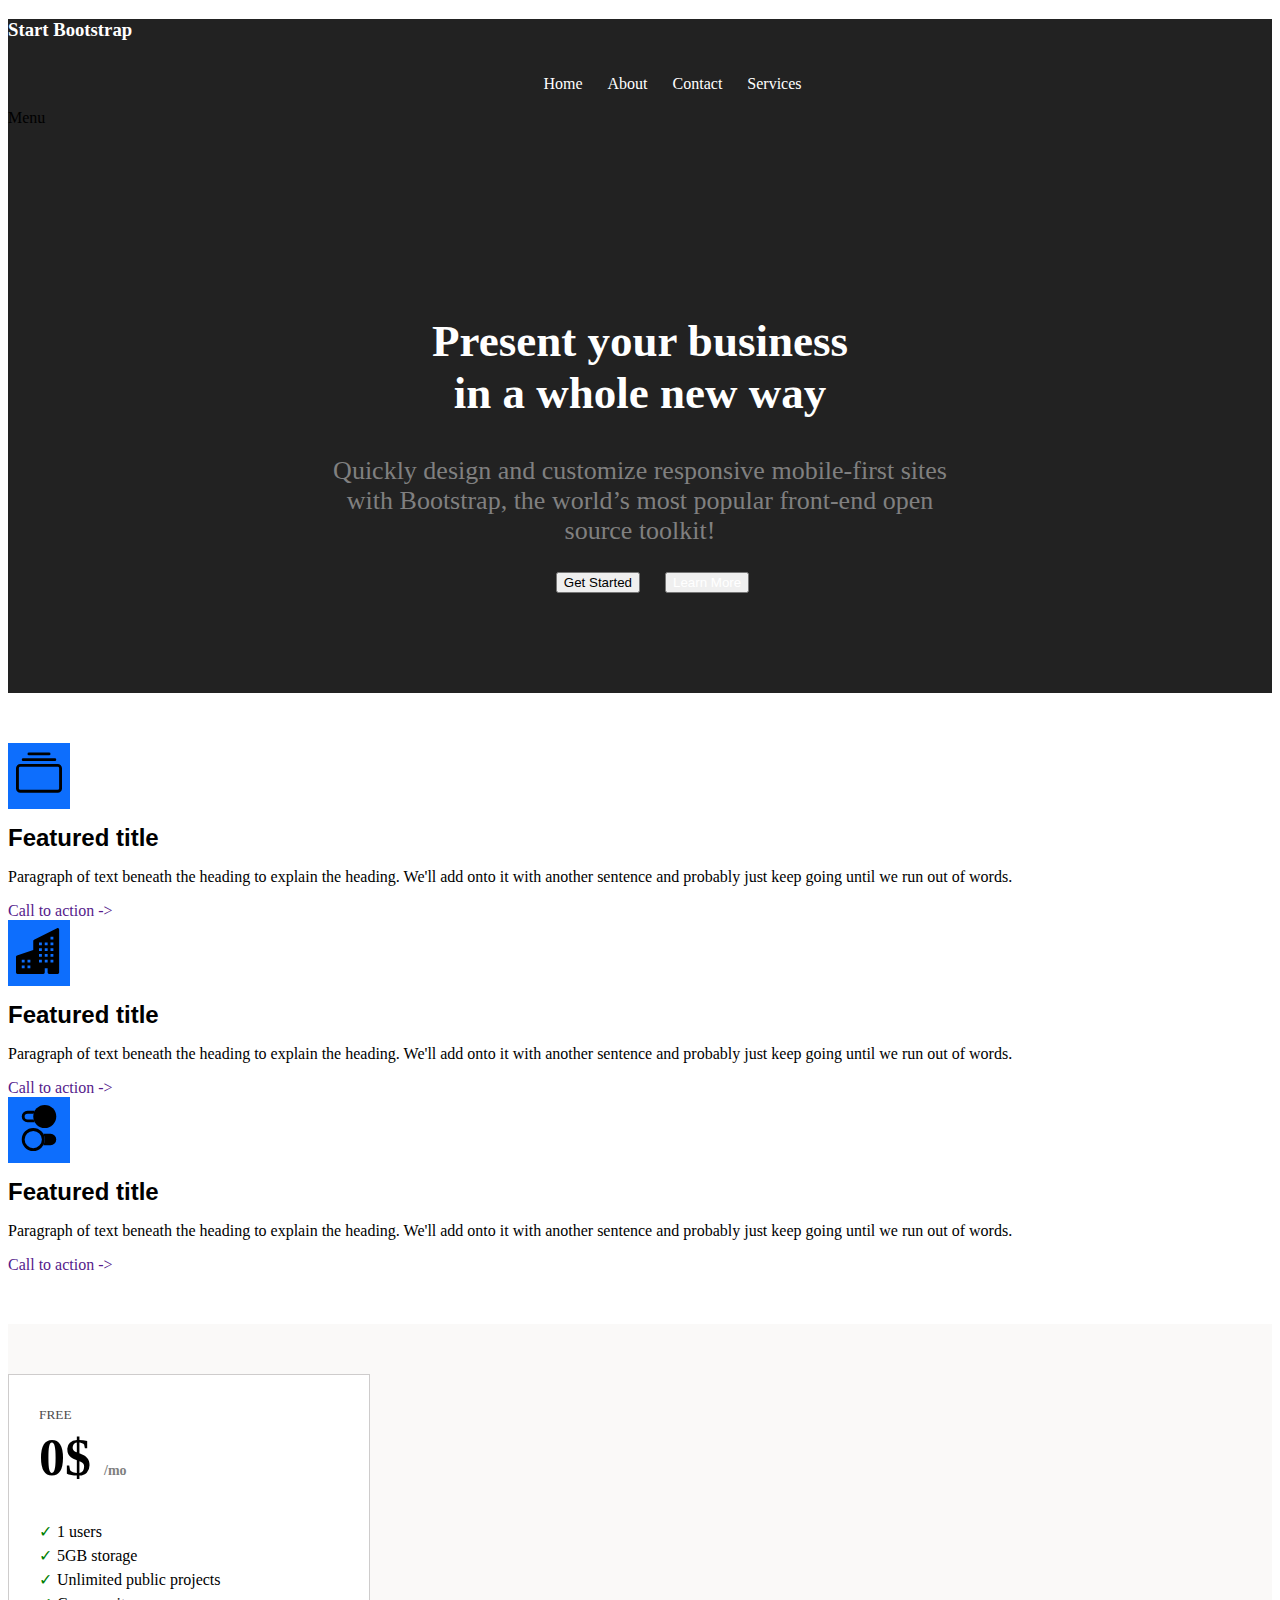
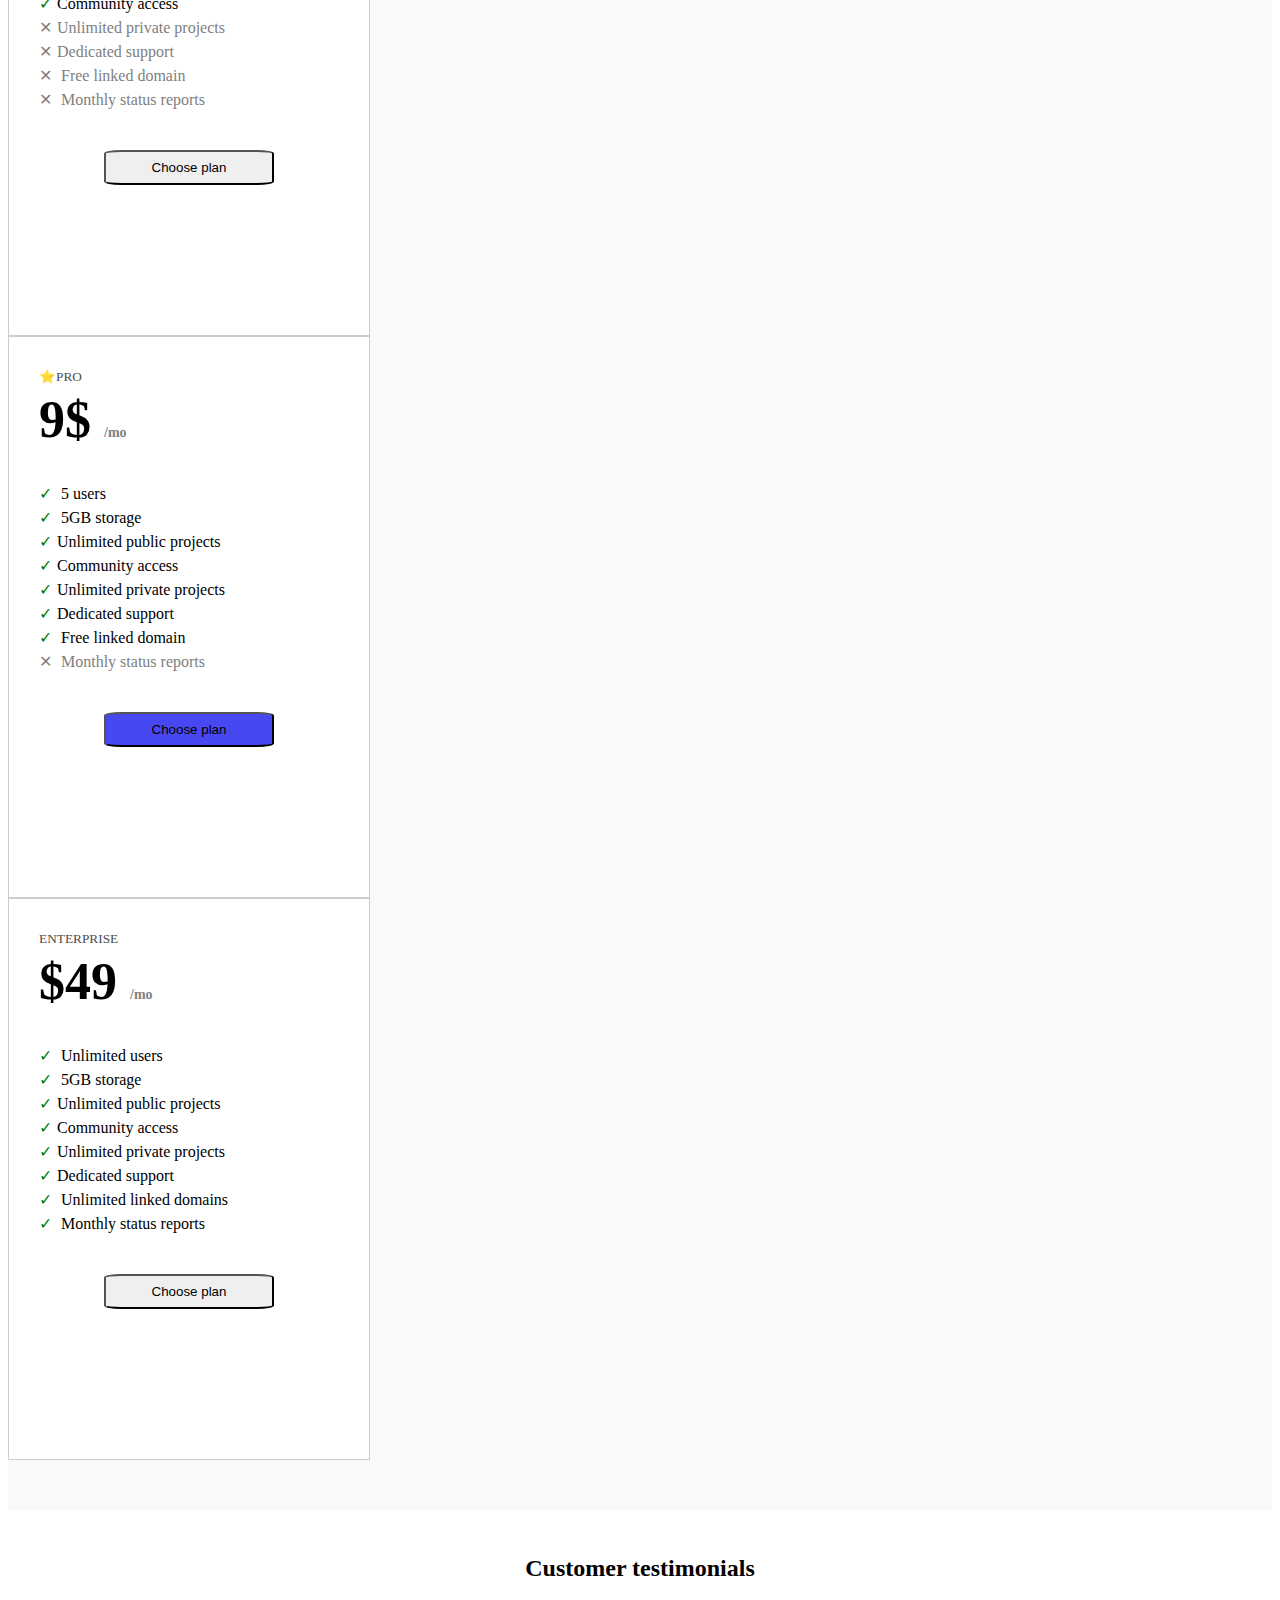
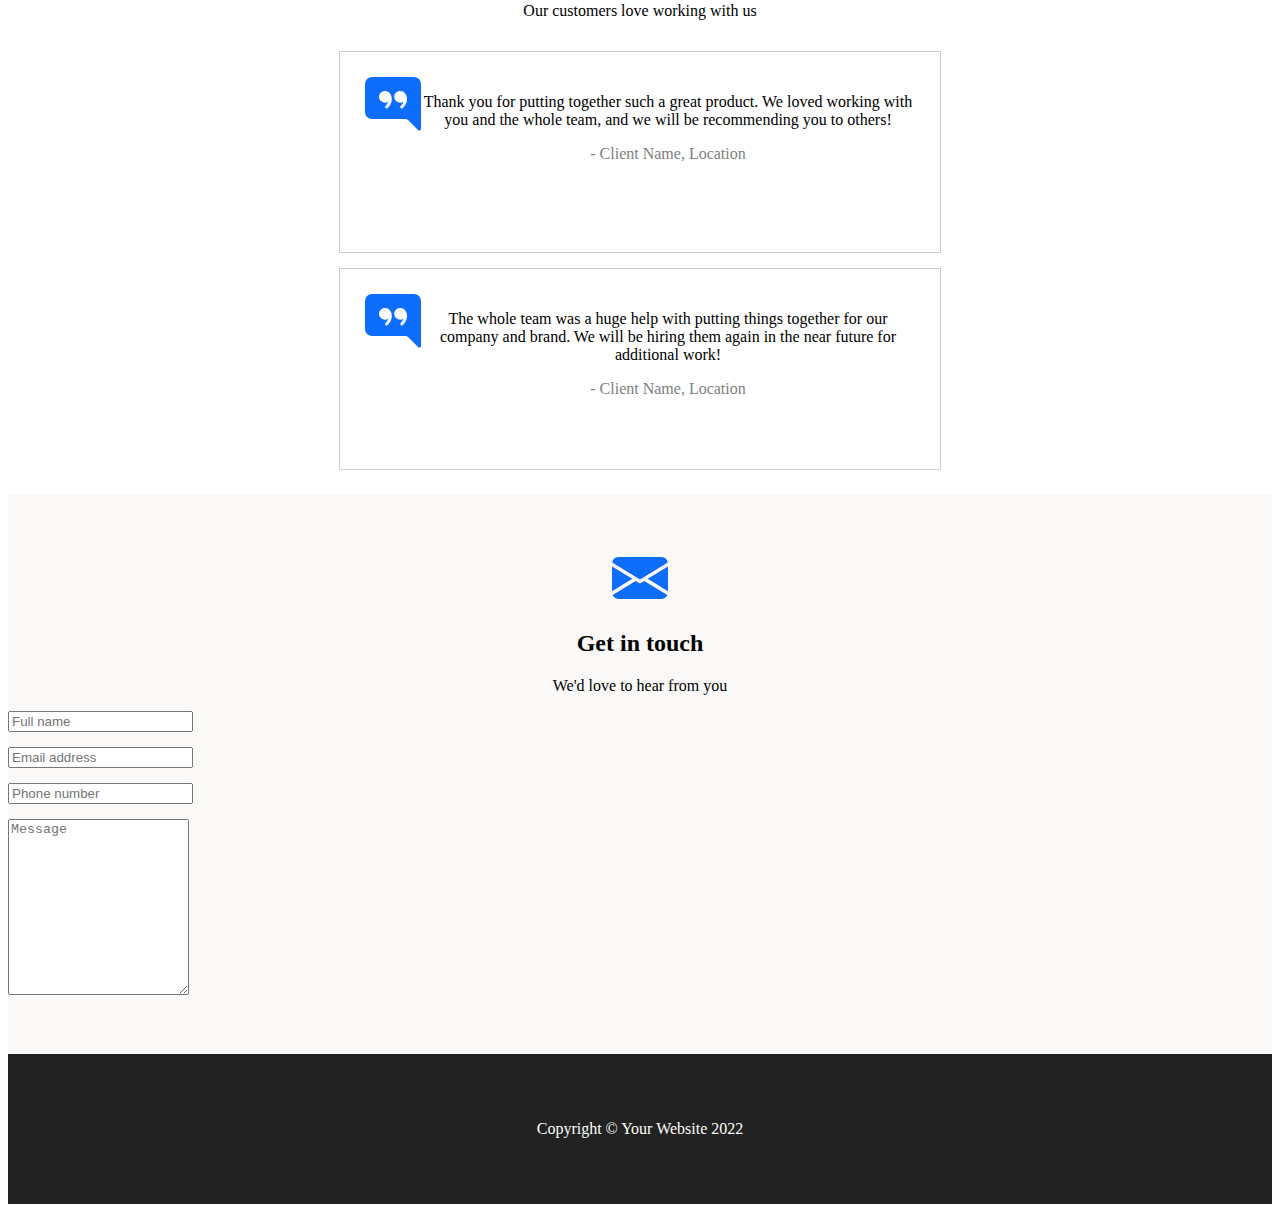
<file: 17.01.23/index.html>
<!DOCTYPE html>
<html lang="en">

<head>
    <meta charset="UTF-8">
    <meta http-equiv="X-UA-Compatible" content="IE=edge">
    <meta name="viewport" content="width=device-width, initial-scale=1.0">
    <link rel="stylesheet" href="assets/css/main.css">
    <link href="https://cdn.jsdelivr.net/npm/bootstrap@5.3.0-alpha1/dist/css/bootstrap.min.css" rel="stylesheet" integrity="sha384-GLhlTQ8iRABdZLl6O3oVMWSktQOp6b7In1Zl3/Jr59b6EGGoI1aFkw7cmDA6j6gD" crossorigin="anonymous">
    <title>Document</title>
</head>

<body>
    <header>
        <div class="container h-100">
            <div class="row h-100 align-items-center">
                <div class="col-4">
                    <div class="logo">
                        <a href=""><h3>Start Bootstrap</h3></a>
                    </div>
                </div>
                <div class="col-8 d-flex  justify-content-end ">
                    <nav class=" d-none d-lg-block  mt-3">
                        <ul>
                            <li><a href="">Home</a></li>
                            <li><a href="">About</a></li>
                            <li><a href="">Contact</a></li>
                            <li><a href="">Services</a></li>
                        </ul>
                    </nav>
                    <div class="menu border d-flex align-items-center justify-content-around d-lg-none d-block">
                        <span>
                            Menu
                        </span>
                        <i class="fa-solid fa-bars"></i>
                    </div>
                </div>
            </div>
        </div>
    </header>
    <main>
        <section id="business">
            <div class="container">
                <div class="row">
                    <div class="col-8">
                        <div class="title">
                            <h2>Present your business <br> in a whole new way</h2>
                            <p>Quickly design and customize responsive mobile-first sites <br> with Bootstrap, the
                                world’s most popular front-end open <br> source toolkit!</p>
                            <div class="button">
                                <button type="button" class="btn btn-primary btn-lg">Get Started</button>
                                <button type="button" class="button-two btn btn-outline-secondary btn-lg">Learn More</button>
                            </div>
                        </div>
                    </div>
                </div>
            </div>
        </section>
        <section id="featured">
            <div class="container">
                <div class="row">
                    <div class="col-lg-4 col-md-12 col-sm-12">
                        <div class="icon">
                            <svg xmlns="http://www.w3.org/2000/svg" width="46" height="46" fill="currentColor"
                                class="bi bi-collection" viewBox="0 0 16 16">
                                <path
                                    d="M2.5 3.5a.5.5 0 0 1 0-1h11a.5.5 0 0 1 0 1h-11zm2-2a.5.5 0 0 1 0-1h7a.5.5 0 0 1 0 1h-7zM0 13a1.5 1.5 0 0 0 1.5 1.5h13A1.5 1.5 0 0 0 16 13V6a1.5 1.5 0 0 0-1.5-1.5h-13A1.5 1.5 0 0 0 0 6v7zm1.5.5A.5.5 0 0 1 1 13V6a.5.5 0 0 1 .5-.5h13a.5.5 0 0 1 .5.5v7a.5.5 0 0 1-.5.5h-13z" />
                            </svg>
                        </div>
                        <div class="title">
                            <h2>Featured title</h2>
                            <p>Paragraph of text beneath the heading to explain the heading. We'll add onto it with
                                another sentence and probably just keep going until we run out of words.</p>
                        </div>
                        <div class="action">
                            <a href="">Call to action -></a>
                        </div>
                    </div>
                    <div class="col-lg-4 col-md-12 col-sm-12">
                        <div class="icon">
                            <svg xmlns="http://www.w3.org/2000/svg" width="46" height="46" fill="currentColor"
                                class="bi bi-buildings-fill" viewBox="0 0 16 16">
                                <path
                                    d="M15 .5a.5.5 0 0 0-.724-.447l-8 4A.5.5 0 0 0 6 4.5v3.14L.342 9.526A.5.5 0 0 0 0 10v5.5a.5.5 0 0 0 .5.5h9a.5.5 0 0 0 .5-.5V14h1v1.5a.5.5 0 0 0 .5.5h3a.5.5 0 0 0 .5-.5V.5ZM2 11h1v1H2v-1Zm2 0h1v1H4v-1Zm-1 2v1H2v-1h1Zm1 0h1v1H4v-1Zm9-10v1h-1V3h1ZM8 5h1v1H8V5Zm1 2v1H8V7h1ZM8 9h1v1H8V9Zm2 0h1v1h-1V9Zm-1 2v1H8v-1h1Zm1 0h1v1h-1v-1Zm3-2v1h-1V9h1Zm-1 2h1v1h-1v-1Zm-2-4h1v1h-1V7Zm3 0v1h-1V7h1Zm-2-2v1h-1V5h1Zm1 0h1v1h-1V5Z" />
                            </svg>
                        </div>
                        <div class="title">
                            <h2>Featured title</h2>
                            <p>Paragraph of text beneath the heading to explain the heading. We'll add onto it with
                                another sentence and probably just keep going until we run out of words.</p>
                        </div>
                        <div class="action">
                            <a href="">Call to action -></a>
                        </div>
                    </div>
                    <div class="col-lg-4 col-md-12 col-sm-12">
                        <div class="icon">
                            <svg xmlns="http://www.w3.org/2000/svg" width="46" height="46" fill="currentColor"
                                class="bi bi-toggles2" viewBox="0 0 16 16">
                                <path
                                    d="M9.465 10H12a2 2 0 1 1 0 4H9.465c.34-.588.535-1.271.535-2 0-.729-.195-1.412-.535-2z" />
                                <path
                                    d="M6 15a3 3 0 1 0 0-6 3 3 0 0 0 0 6zm0 1a4 4 0 1 1 0-8 4 4 0 0 1 0 8zm.535-10a3.975 3.975 0 0 1-.409-1H4a1 1 0 0 1 0-2h2.126c.091-.355.23-.69.41-1H4a2 2 0 1 0 0 4h2.535z" />
                                <path d="M14 4a4 4 0 1 1-8 0 4 4 0 0 1 8 0z" />
                            </svg>
                        </div>
                        <div class="title">
                            <h2>Featured title</h2>
                            <p>Paragraph of text beneath the heading to explain the heading. We'll add onto it with
                                another sentence and probably just keep going until we run out of words.</p>
                        </div>
                        <div class="action">
                            <a href="">Call to action -></a>
                        </div>
                    </div>
                </div>
            </div>
        </section>
        <section id="pay">
            <div class="container">
                <div class="row">
                    <div class="col-lg-4 col-md-12 col-sm-12 text-center">
                        <div class="borderr">
                            <div class="text">
                                <small>FREE</small>
                                <h1>0$ <span>/mo</span></h1>
                                <ul>
                                    <li class="checked">1 users</li>
                                    <li class="checked">5GB storage</li>
                                    <li class="checked">Unlimited public projects</li>
                                    <li class="checked">Community access</li>
                                    <li class="cancel">Unlimited private projects</li>
                                    <li class="cancel">Dedicated support</li>
                                    <li class="cancel"> Free linked domain</li>
                                    <li class="cancel"> Monthly status reports</li>
                                </ul>
                            </div>
                            <div class="button">
                                <button>Choose plan</button>
                            </div>
                        </div>
                    </div>
                    <div class="col-lg-4 col-md-12 col-sm-12 text-center">
                        <div class="borderr">
                            <div class="text">
                                <small class="star">PRO</small>
                                <h1>9$ <span>/mo</span></h1>
                                <ul>
                                    <li class="checked"> 5 users</li>
                                    <li class="checked"> 5GB storage</li>
                                    <li class="checked">Unlimited public projects</li>
                                    <li class="checked">Community access</li>
                                    <li class="checked">Unlimited private projects</li>
                                    <li class="checked">Dedicated support</li>
                                    <li class="checked"> Free linked domain</li>
                                    <li class="cancel"> Monthly status reports</li>
                                </ul>
                            </div>
                            <div class="button">
                                <button class="plan-two">Choose plan</button>
                            </div>
                        </div>
                    </div>
                    <div class="col-lg-4 col-md-12 col-sm-12 text-center">
                        <div class="borderr">
                            <div class="text">
                                <small>ENTERPRISE</small>
                                <h1>$49 <span>/mo</span></h1>
                                <ul>
                                    <li class="checked"> Unlimited users</li>
                                    <li class="checked"> 5GB storage</li>
                                    <li class="checked">Unlimited public projects</li>
                                    <li class="checked">Community access</li>
                                    <li class="checked">Unlimited private projects</li>
                                    <li class="checked">Dedicated support</li>
                                    <li class="checked"> Unlimited linked domains</li>
                                    <li class="checked"> Monthly status reports</li>
                                </ul>
                            </div>
                            <div class="button">
                                <button>Choose plan</button>
                            </div>
                        </div>
                    </div>
                </div>
            </div>
        </section>
        <section id="customer">
            <div class="container">
                <div class="title">
                    <h2>Customer testimonials</h2>
                    <p>Our customers love working with us</p>
                </div>
                <div class="row">
                    <div class="col-lg-6 col-md-6 col-sm-6">
                        <div class="title">
                            <div class="title-text">
                                <div><svg xmlns="http://www.w3.org/2000/svg" width="56" height="56" fill="currentColor" class="bi bi-chat-right-quote-fill" viewBox="0 0 16 16">
                                    <path d="M16 2a2 2 0 0 0-2-2H2a2 2 0 0 0-2 2v8a2 2 0 0 0 2 2h9.586a1 1 0 0 1 .707.293l2.853 2.853a.5.5 0 0 0 .854-.353V2zM7.194 4.766c.087.124.163.26.227.401.428.948.393 2.377-.942 3.706a.446.446 0 0 1-.612.01.405.405 0 0 1-.011-.59c.419-.416.672-.831.809-1.22-.269.165-.588.26-.93.26C4.775 7.333 4 6.587 4 5.667 4 4.747 4.776 4 5.734 4c.271 0 .528.06.756.166l.008.004c.169.07.327.182.469.324.085.083.161.174.227.272zM11 7.073c-.269.165-.588.26-.93.26-.958 0-1.735-.746-1.735-1.666 0-.92.777-1.667 1.734-1.667.271 0 .528.06.756.166l.008.004c.17.07.327.182.469.324.085.083.161.174.227.272.087.124.164.26.228.401.428.948.392 2.377-.942 3.706a.446.446 0 0 1-.613.01.405.405 0 0 1-.011-.59c.42-.416.672-.831.81-1.22z"/>
                                  </svg>
                                </div>
                                <div class="text">
                                    <p class="mb-1">Thank you for putting together such a great product. We loved
                                        working with you and the whole team, and we will be recommending you to others!
                                    </p>
                                    <span>- Client Name, Location</span>
                                </div>
                            </div>
                        </div>
                        <div class="title">
                            <div class="title-text">
                                <div><svg xmlns="http://www.w3.org/2000/svg" width="56" height="56" fill="currentColor" class="bi bi-chat-right-quote-fill" viewBox="0 0 16 16">
                                    <path d="M16 2a2 2 0 0 0-2-2H2a2 2 0 0 0-2 2v8a2 2 0 0 0 2 2h9.586a1 1 0 0 1 .707.293l2.853 2.853a.5.5 0 0 0 .854-.353V2zM7.194 4.766c.087.124.163.26.227.401.428.948.393 2.377-.942 3.706a.446.446 0 0 1-.612.01.405.405 0 0 1-.011-.59c.419-.416.672-.831.809-1.22-.269.165-.588.26-.93.26C4.775 7.333 4 6.587 4 5.667 4 4.747 4.776 4 5.734 4c.271 0 .528.06.756.166l.008.004c.169.07.327.182.469.324.085.083.161.174.227.272zM11 7.073c-.269.165-.588.26-.93.26-.958 0-1.735-.746-1.735-1.666 0-.92.777-1.667 1.734-1.667.271 0 .528.06.756.166l.008.004c.17.07.327.182.469.324.085.083.161.174.227.272.087.124.164.26.228.401.428.948.392 2.377-.942 3.706a.446.446 0 0 1-.613.01.405.405 0 0 1-.011-.59c.42-.416.672-.831.81-1.22z"/>
                                  </svg>
                                </div>
                                <div class="text">
                                    <p class="mb-1">The whole team was a huge help with putting things together for our company and brand. We will be hiring them again in the near future for additional work!
                                    </p>
                                    <span>- Client Name, Location</span>
                                </div>
                            </div>
                        </div>
                    </div>
                </div>
            </div>
        </section>
        <section id="touch">
            <div class="container">
                <div class="title">
                    <div class="icon">
                        <svg xmlns="http://www.w3.org/2000/svg" width="56" height="56" fill="currentColor" class="bi bi-envelope-fill" viewBox="0 0 16 16">
                            <path d="M.05 3.555A2 2 0 0 1 2 2h12a2 2 0 0 1 1.95 1.555L8 8.414.05 3.555ZM0 4.697v7.104l5.803-3.558L0 4.697ZM6.761 8.83l-6.57 4.027A2 2 0 0 0 2 14h12a2 2 0 0 0 1.808-1.144l-6.57-4.027L8 9.586l-1.239-.757Zm3.436-.586L16 11.801V4.697l-5.803 3.546Z"/>
                          </svg>
                    </div>
                      <h2>Get in touch</h2>
                      <p>We'd love to hear from you</p>
                </div>
                <div class="row justify-content-center">
                    <div class="col-lg-6">
                        <form id="" autocomplete="off">   
                            <div class="form-tag ">
                                <label for="name"></label>
                                <input class="form-control" id="name" type="text" placeholder="Full name" autocomplete="off">
                            </div>
                            
                            <div class="form-tag ">
                                <label for="email"></label>
                                <input class="form-control" id="email" type="email" placeholder="Email address" autocomplete="off" >
                            </div>
                           
                            <div class="form-tag ">
                                <label for="phone"></label>
                                <input class="form-control" id="phone" type="tel" placeholder="Phone number" autocomplete="off" >
                                
                            </div>
                         
                            <div class="form-tag">
                                <label for="message"></label>
                                <textarea class="form-control" id="message" type="text" placeholder="Message" style="height: 170px"></textarea>
                            </div>  
                        </form>
                    </div>
                </div>
            </div>
        </section>
    </main>
    <footer>
        <div class="container">
            <div class="row justify-content-center">
                <div class=" col-lg-12 col-md-12 col-sm-12 title">
                    <p>Copyright © Your Website 2022</p>
                </div>
            </div>
        </div>
    </footer>
</body>

</html>
</file>
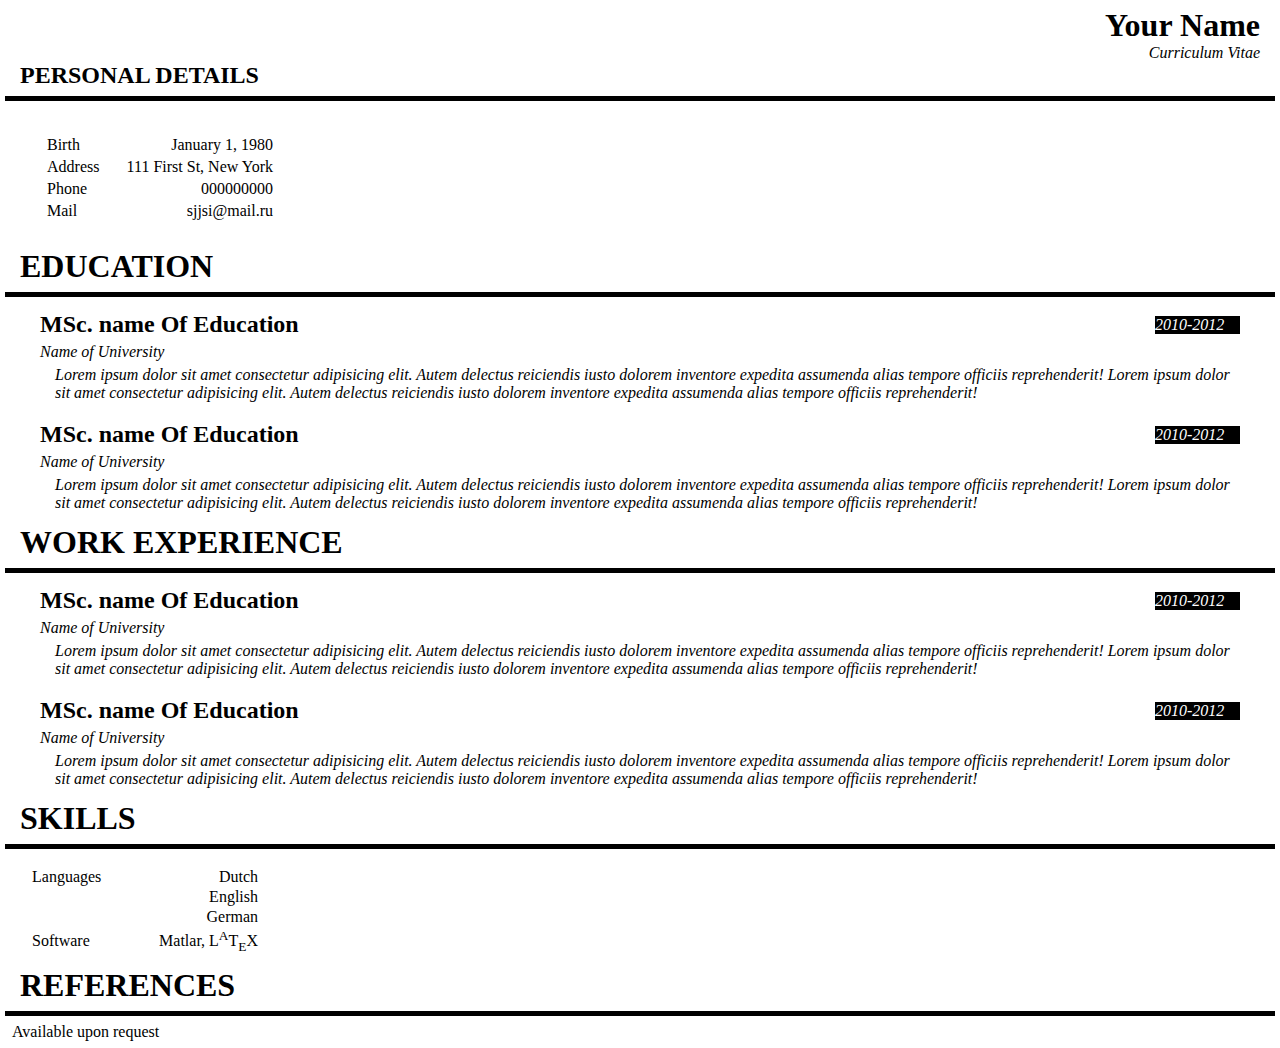
<file: Site/HTML/index.html>
<!DOCTYPE html>
<html lang="en">
<head>
    <meta charset="UTF-8">
    <meta http-equiv="X-UA-Compatible" content="IE=edge">
    <meta name="viewport" content="width=device-width, initial-scale=1.0">
    <link rel="stylesheet" href="../style.css">
    <title>Document</title>
</head>
<body>
    <div class="first">
        <h1>Your Name</h1>
        <p>Curriculum Vitae</p>
        <h2 class="text">Personal Details</h2>
    </div>

    <div class="second">
        <table>
            <tr>
                <td>Birth</td>
                <td>January 1, 1980</td>
            </tr>
            <tr>
                <td>Address</td>
                <td>111 First St, New York</td>
            </tr>
            <tr>
                <td>
                    Phone
                </td>
                <td>000000000</td>
            </tr>
            <tr>
                <td>Mail</td>
                <td>sjjsi@mail.ru</td>
            </tr>
        </table>
        <h1 class="text">Education</h1>
    </div>

    <div class="third">
        <div class="noneborder">
            <p class="parag">2010-2012</p>
            <h2>MSc. name Of Education</h2>
            <p>Name of University</p>
            <p class="third-p">Lorem ipsum dolor sit amet consectetur adipisicing elit. Autem delectus reiciendis iusto dolorem inventore expedita assumenda alias tempore officiis reprehenderit! Lorem ipsum dolor sit amet consectetur adipisicing elit. Autem delectus reiciendis iusto dolorem inventore expedita assumenda alias tempore officiis reprehenderit!
            </p>
        </div>
        <div class="noneborder">
            <p class="parag">2010-2012</p>
            <h2>MSc. name Of Education</h2>
            <p>Name of University</p>
            <p class="third-p">Lorem ipsum dolor sit amet consectetur adipisicing elit. Autem delectus reiciendis iusto dolorem inventore expedita assumenda alias tempore officiis reprehenderit!
            Lorem ipsum dolor sit amet consectetur adipisicing elit. Autem delectus reiciendis iusto dolorem inventore expedita assumenda alias tempore officiis reprehenderit!
            </p>
        </div>
        <h1 class="text">Work Experience</h1>
    </div>
    <div class="third">
        <div class="noneborder">
            <p class="parag">2010-2012</p>
            <h2>MSc. name Of Education</h2>
            <p>Name of University</p>
            <p class="third-p">Lorem ipsum dolor sit amet consectetur adipisicing elit. Autem delectus reiciendis iusto dolorem inventore expedita assumenda alias tempore officiis reprehenderit! Lorem ipsum dolor sit amet consectetur adipisicing elit. Autem delectus reiciendis iusto dolorem inventore expedita assumenda alias tempore officiis reprehenderit!
            </p>
        </div>
        <div class="noneborder">
            <p class="parag">2010-2012</p>
            <h2>MSc. name Of Education</h2>
            <p>Name of University</p>
            <p class="third-p">Lorem ipsum dolor sit amet consectetur adipisicing elit. Autem delectus reiciendis iusto dolorem inventore expedita assumenda alias tempore officiis reprehenderit!
            Lorem ipsum dolor sit amet consectetur adipisicing elit. Autem delectus reiciendis iusto dolorem inventore expedita assumenda alias tempore officiis reprehenderit!
            </p>
        </div>
        <h1 class="text">Skills</h1>
    </div>
    <div>
        <table>
            <tr>
                <td>Languages</td>
                <td>Dutch</td>
            </tr>
            <tr>
                <td></td>
                <td>English</td>
            </tr>
            <tr>
                <td></td>
                <td>German</td>
            </tr>
            <tr>
                <td>Software</td>
                <td>Matlar, L<sup>A</sup>T<sub>E</sub>X</td>
            </tr>
        </table>
        <h1 class="text">References</h1>
    </div>

    <p class="last-p">Available upon request</p>

</body>
</html>
</file>
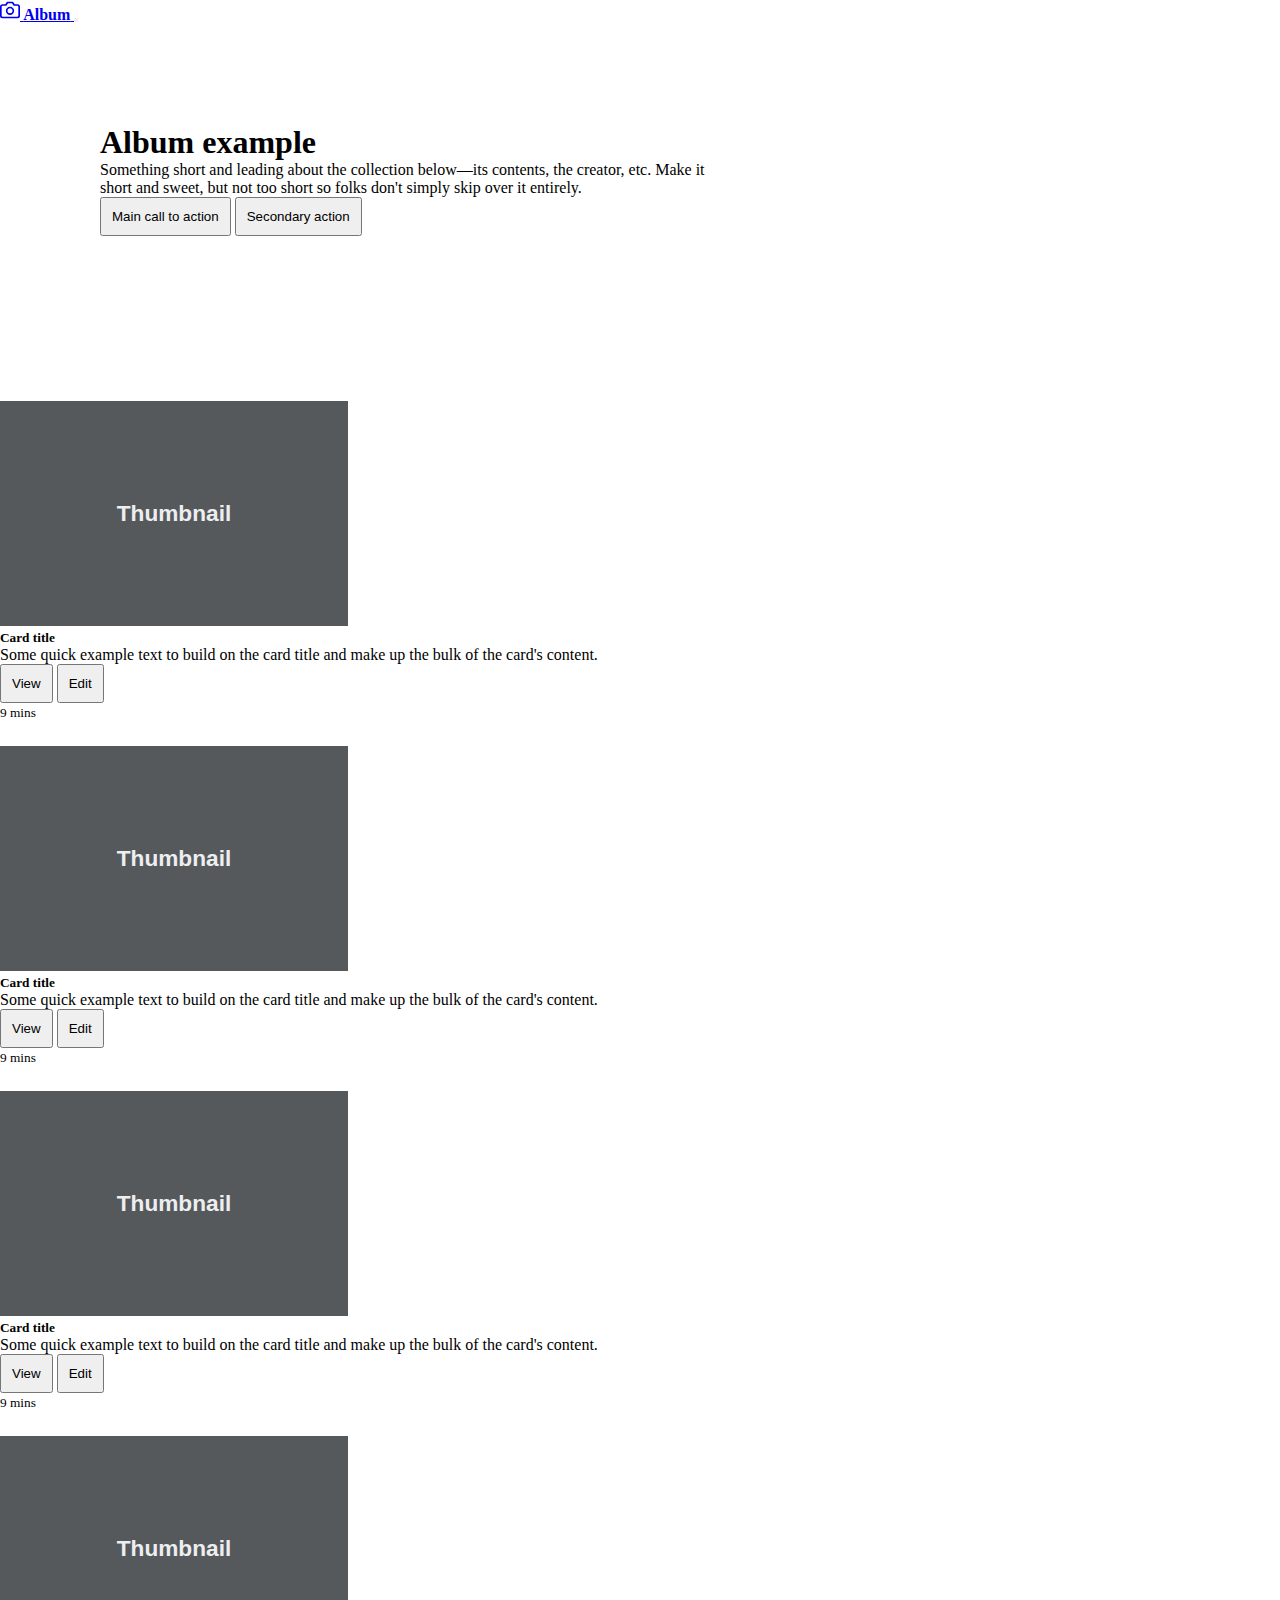
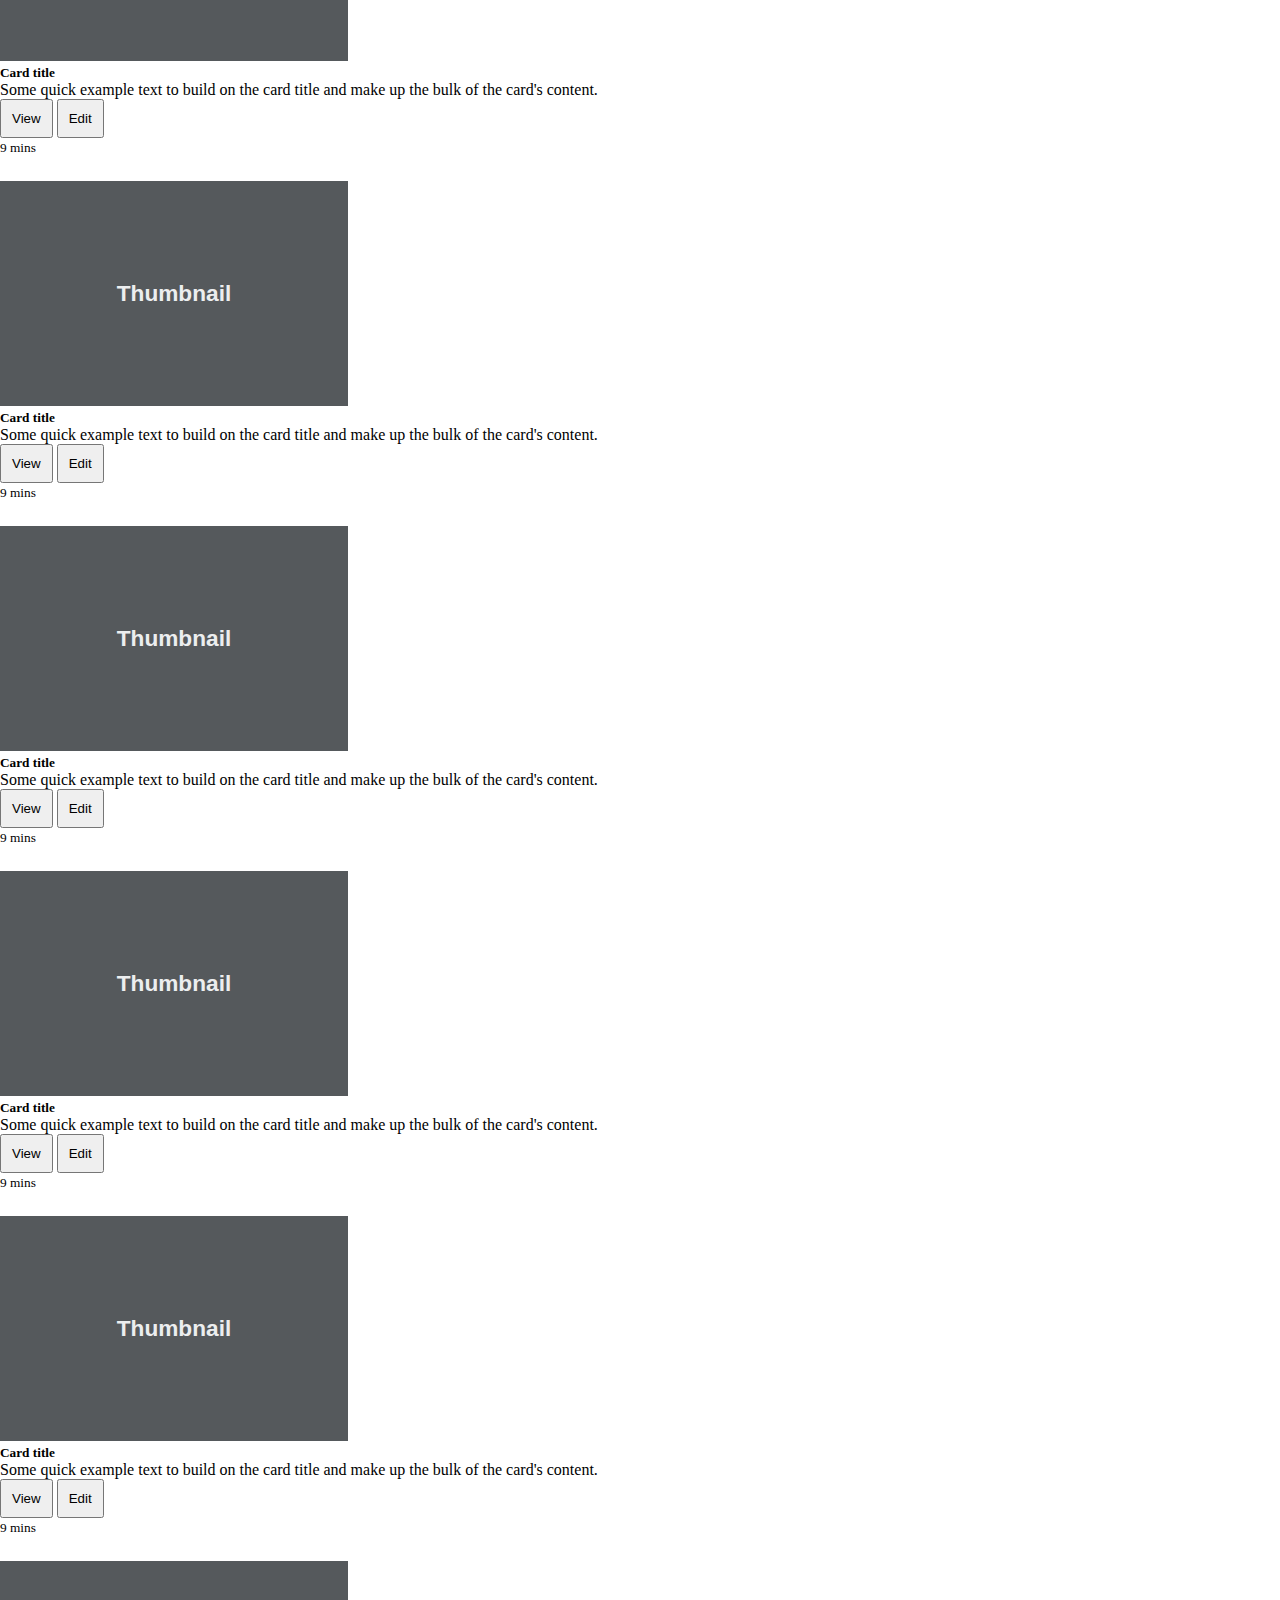
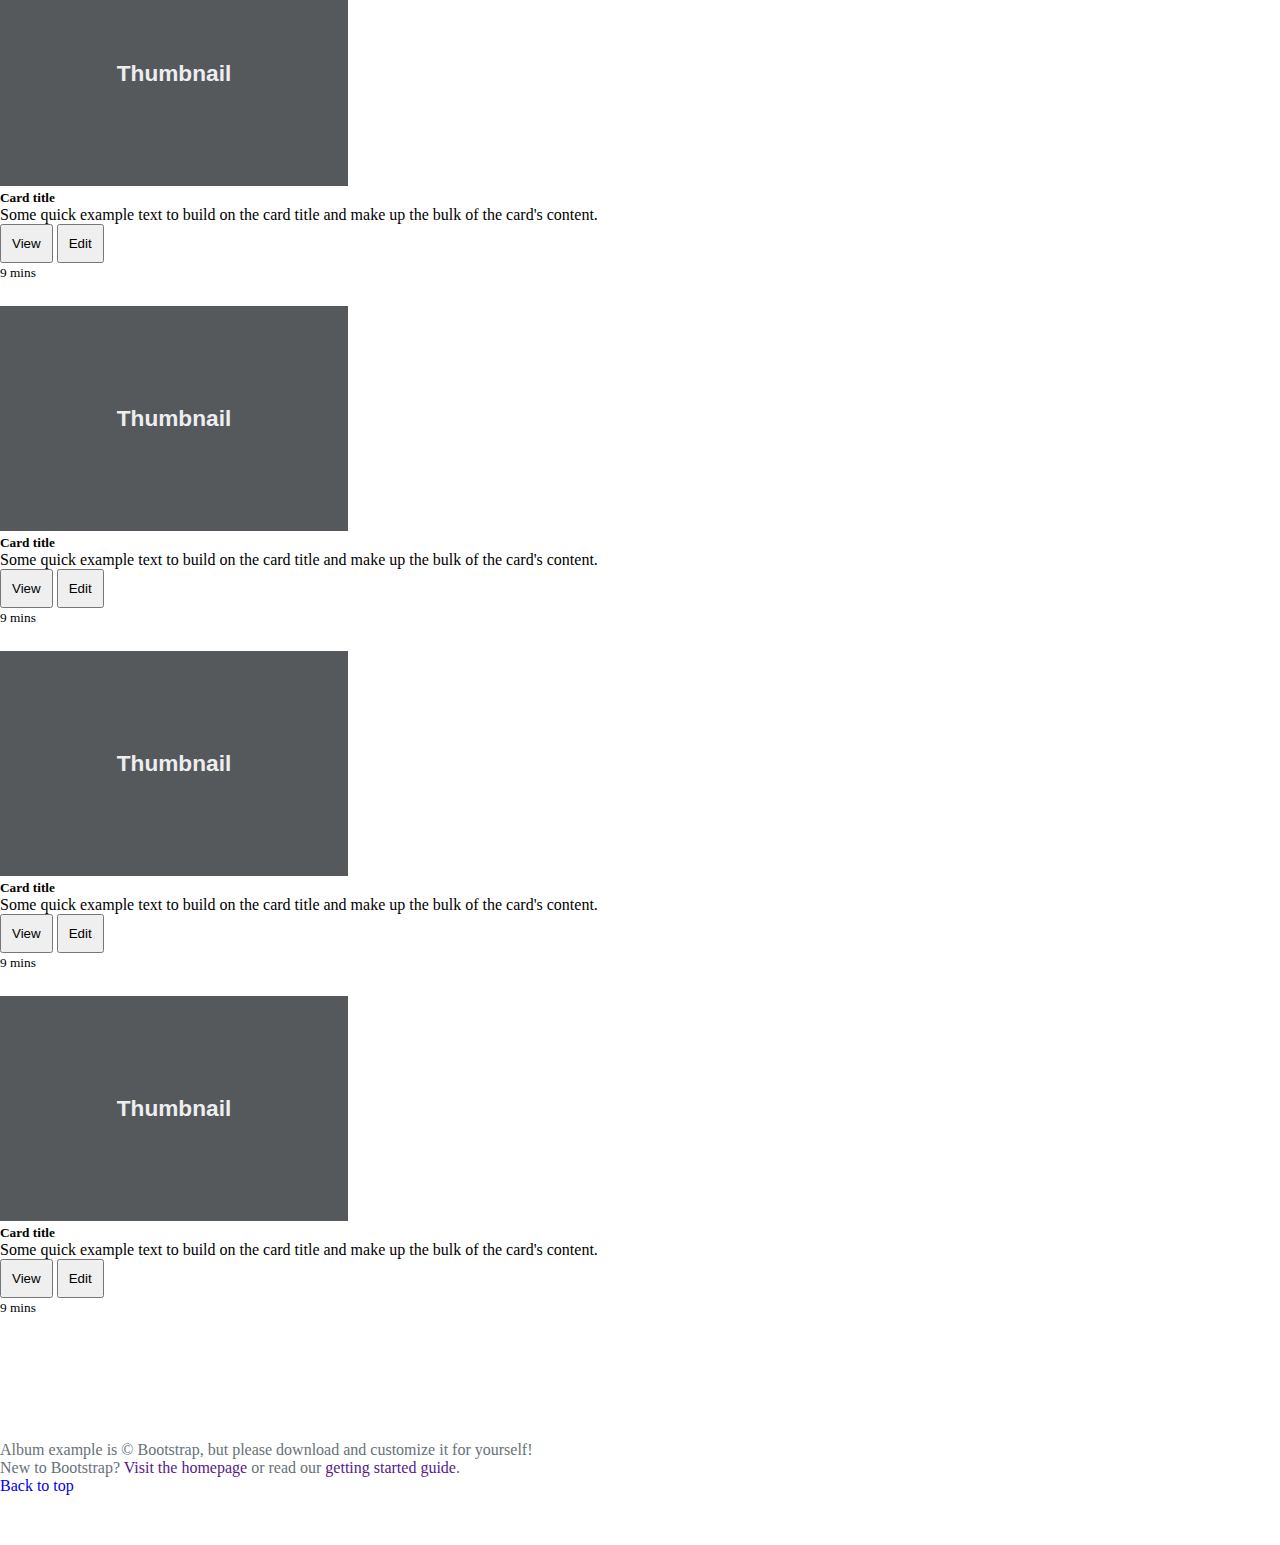
<file: bootstrap/Album/Album.html>
<!DOCTYPE html>
<html lang="en">
<head>
    <meta charset="UTF-8">
    <meta http-equiv="X-UA-Compatible" content="IE=edge">
    <link href="https://cdn.jsdelivr.net/npm/bootstrap@5.3.0-alpha1/dist/css/bootstrap.min.css" rel="stylesheet" integrity="sha384-GLhlTQ8iRABdZLl6O3oVMWSktQOp6b7In1Zl3/Jr59b6EGGoI1aFkw7cmDA6j6gD" crossorigin="anonymous">
    <link rel="stylesheet" href="style.css">
    <title>Document</title>
</head>
<body>
    <header>
        <nav class="navbar navbar-dark bg-dark">
            <div class="container">
              <a class="navbar-brand logo" href="#">
                <svg xmlns="http://www.w3.org/2000/svg" width="20" height="20" viewBox="0 0 24 24" fill="none" stroke="currentColor" stroke-width="2" stroke-linecap="round" stroke-linejoin="round" class="mr-2"><path d="M23 19a2 2 0 0 1-2 2H3a2 2 0 0 1-2-2V8a2 2 0 0 1 2-2h4l2-3h6l2 3h4a2 2 0 0 1 2 2z"></path><circle cx="12" cy="13" r="4"></circle></svg>
                    <path d="M15 12a1 1 0 0 1-1 1H2a1 1 0 0 1-1-1V6a1 1 0 0 1 1-1h1.172a3 3 0 0 0 2.12-.879l.83-.828A1 1 0 0 1 6.827 3h2.344a1 1 0 0 1 .707.293l.828.828A3 3 0 0 0 12.828 5H14a1 1 0 0 1 1 1v6zM2 4a2 2 0 0 0-2 2v6a2 2 0 0 0 2 2h12a2 2 0 0 0 2-2V6a2 2 0 0 0-2-2h-1.172a2 2 0 0 1-1.414-.586l-.828-.828A2 2 0 0 0 9.172 2H6.828a2 2 0 0 0-1.414.586l-.828.828A2 2 0 0 1 3.172 4H2z"/>
                    <path d="M8 11a2.5 2.5 0 1 1 0-5 2.5 2.5 0 0 1 0 5zm0 1a3.5 3.5 0 1 0 0-7 3.5 3.5 0 0 0 0 7zM3 6.5a.5.5 0 1 1-1 0 .5.5 0 0 1 1 0z"/>
                </svg>
                <span>Album</span>
              </a>
              <button class="navbar-toggler">
                <span class="navbar-toggler-icon"></span>
              </button>
            </div>
          </nav>
    </header>
    <main>
        <section id="first-section" class="text-center">
            <div class="container">
              <div class="row">
                <div class="col-md-12">
                  <div>
                      <h1 class="display-6">Album example</h1>
                      <p class="lead text-muted">Something short and leading about the collection below—its contents, the creator, etc. Make it short and sweet, but not too short so folks don't simply skip over it entirely.</p>
                  </div>
                  <div class="buttons">
                      <button type="button" class="btn btn-primary my-2">Main call to action</button>
                      <button type="button" class="btn btn-secondary my-2">Secondary action</button>
                  </div>
                </div>
              </div>
            </div>
        </section>
        <section id="second-section">
          <div class="album py-5 bg-light">
            <div class="container">
                <div class="row">
                  <div class="card-case col-md-4">
                    <div class="card">
                        <img src="image/download.svg" class="card-img-top">
                        <div class="card-body">
                          <h5 class="card-title">Card title</h5>
                          <p class="card-text">Some quick example text to build on the card title and make up the bulk of the card's content.</p>
                        </div>
                        <div class="card-body d-flex justify-content-between">
                          <div class="btn-group" role="group" aria-label="Basic outlined example">
                            <button type="button" class="btn btn-outline-primary">View</button>
                            <button type="button" class="btn btn-outline-primary">Edit</button>
                          </div>
                          <small class="text-muted">9 mins</small>
                        </div>
                    </div>
                  </div>
                    <div class="card-case col-md-4">
                      <div class="card">
                          <img src="image/download.svg" class="card-img-top" alt="...">
                          <div class="card-body">
                            <h5 class="card-title">Card title</h5>
                            <p class="card-text">Some quick example text to build on the card title and make up the bulk of the card's content.</p>
                          </div>
                          <div class="card-body d-flex justify-content-between">
                            <div class="btn-group" role="group" aria-label="Basic outlined example">
                              <button type="button" class="btn btn-outline-primary">View</button>
                              <button type="button" class="btn btn-outline-primary">Edit</button>
                            </div>
                            <small class="text-muted">9 mins</small>
                          </div>
                      </div>
                    </div>
                    <div class="card-case col-md-4">
                      <div class="card col-md-4 col-sm-12">
                          <img src="image/download.svg" class="card-img-top" alt="...">
                          <div class="card-body">
                            <h5 class="card-title">Card title</h5>
                            <p class="card-text">Some quick example text to build on the card title and make up the bulk of the card's content.</p>
                          </div>
                          <div class="card-body d-flex justify-content-between">
                            <div class="btn-group" role="group" aria-label="Basic outlined example">
                              <button type="button" class="btn btn-outline-primary">View</button>
                              <button type="button" class="btn btn-outline-primary">Edit</button>
                            </div>
                            <small class="text-muted">9 mins</small>
                          </div>
                      </div>
                    </div>
                    <div class="card-case col-md-4">
                      <div class="card col-md-4 col-sm-12">
                          <img src="image/download.svg" class="card-img-top">
                          <div class="card-body">
                            <h5 class="card-title">Card title</h5>
                            <p class="card-text">Some quick example text to build on the card title and make up the bulk of the card's content.</p>
                          </div>
                          <div class="card-body d-flex justify-content-between">
                            <div class="btn-group" role="group" aria-label="Basic outlined example">
                              <button type="button" class="btn btn-outline-primary">View</button>
                              <button type="button" class="btn btn-outline-primary">Edit</button>
                            </div>
                            <small class="text-muted">9 mins</small>
                          </div>
                      </div>
                    </div>
                    <div class="card-case col-md-4">
                      <div class="card">
                          <img src="image/download.svg" class="card-img-top" alt="...">
                          <div class="card-body">
                            <h5 class="card-title">Card title</h5>
                            <p class="card-text">Some quick example text to build on the card title and make up the bulk of the card's content.</p>
                          </div>
                          <div class="card-body d-flex justify-content-between">
                            <div class="btn-group" role="group" aria-label="Basic outlined example">
                              <button type="button" class="btn btn-outline-primary">View</button>
                              <button type="button" class="btn btn-outline-primary">Edit</button>
                            </div>
                            <small class="text-muted">9 mins</small>
                          </div>
                      </div>
                    </div>
                    <div class="card-case col-md-4">
                      <div class="card">
                          <img src="image/download.svg" class="card-img-top" alt="...">
                          <div class="card-body">
                            <h5 class="card-title">Card title</h5>
                            <p class="card-text">Some quick example text to build on the card title and make up the bulk of the card's content.</p>
                          </div>
                          <div class="card-body d-flex justify-content-between">
                            <div class="btn-group" role="group" aria-label="Basic outlined example">
                              <button type="button" class="btn btn-outline-primary">View</button>
                              <button type="button" class="btn btn-outline-primary">Edit</button>
                            </div>
                            <small class="text-muted">9 mins</small>
                          </div>
                      </div>
                    </div>
                    <div class="card-case col-md-4">
                      <div class="card">
                          <img src="image/download.svg" class="card-img-top">
                          <div class="card-body">
                            <h5 class="card-title">Card title</h5>
                            <p class="card-text">Some quick example text to build on the card title and make up the bulk of the card's content.</p>
                          </div>
                          <div class="card-body d-flex justify-content-between">
                            <div class="btn-group" role="group" aria-label="Basic outlined example">
                              <button type="button" class="btn btn-outline-primary">View</button>
                              <button type="button" class="btn btn-outline-primary">Edit</button>
                            </div>
                            <small class="text-muted">9 mins</small>
                          </div>
                      </div>
                    </div>
                    <div class="card-case col-md-4">
                      <div class="card">
                          <img src="image/download.svg" class="card-img-top" alt="...">
                          <div class="card-body">
                            <h5 class="card-title">Card title</h5>
                            <p class="card-text">Some quick example text to build on the card title and make up the bulk of the card's content.</p>
                          </div>
                          <div class="card-body d-flex justify-content-between">
                            <div class="btn-group" role="group" aria-label="Basic outlined example">
                              <button type="button" class="btn btn-outline-primary">View</button>
                              <button type="button" class="btn btn-outline-primary">Edit</button>
                            </div>
                            <small class="text-muted">9 mins</small>
                          </div>
                      </div>
                    </div>
                    <div class="card-case col-md-4">
                      <div class="card">
                          <img src="image/download.svg" class="card-img-top" alt="...">
                          <div class="card-body">
                            <h5 class="card-title">Card title</h5>
                            <p class="card-text">Some quick example text to build on the card title and make up the bulk of the card's content.</p>
                          </div>
                          <div class="card-body d-flex justify-content-between">
                            <div class="btn-group" role="group" aria-label="Basic outlined example">
                              <button type="button" class="btn btn-outline-primary">View</button>
                              <button type="button" class="btn btn-outline-primary">Edit</button>
                            </div>
                            <small class="text-muted">9 mins</small>
                          </div>
                      </div>
                    </div>
                    <div class="card-case col-md-4">
                      <div class="card">
                          <img src="image/download.svg" class="card-img-top">
                          <div class="card-body">
                            <h5 class="card-title">Card title</h5>
                            <p class="card-text">Some quick example text to build on the card title and make up the bulk of the card's content.</p>
                          </div>
                          <div class="card-body d-flex justify-content-between">
                            <div class="btn-group" role="group" aria-label="Basic outlined example">
                              <button type="button" class="btn btn-outline-primary">View</button>
                              <button type="button" class="btn btn-outline-primary">Edit</button>
                            </div>
                            <small class="text-muted">9 mins</small>
                          </div>
                      </div>
                    </div>
                    <div class="card-case col-md-4">
                      <div class="card col-md-4 col-sm-12">
                          <img src="image/download.svg" class="card-img-top" alt="...">
                          <div class="card-body">
                            <h5 class="card-title">Card title</h5>
                            <p class="card-text">Some quick example text to build on the card title and make up the bulk of the card's content.</p>
                          </div >
                          <div class="card-body d-flex justify-content-between">
                            <div class="btn-group" role="group" aria-label="Basic outlined example">
                              <button type="button" class="btn btn-outline-primary">View</button>
                              <button type="button" class="btn btn-outline-primary">Edit</button>
                            </div>
                            <small class="text-muted">9 mins</small>
                          </div>
                      </div>
                    </div>
                    <div class="card-case col-md-4">
                      <div class="card">
                          <img src="image/download.svg" class="card-img-top" alt="...">
                          <div class="card-body">
                            <h5 class="card-title">Card title</h5>
                            <p class="card-text">Some quick example text to build on the card title and make up the bulk of the card's content.</p>
                          </div>
                          <div class="card-body d-flex justify-content-between">
                            <div class="btn-group" role="group" aria-label="Basic outlined example">
                              <button type="button" class="btn btn-outline-primary">View</button>
                              <button type="button" class="btn btn-outline-primary">Edit</button>
                            </div>
                            <small class="text-muted">9 mins</small>
                          </div>
                      </div>
                    </div>
                </div>
            </div>
          </div>
        </section>
    </main>
    <footer id="footer">
        <div class="container d-flex justify-content-between">
            <div class="copyright">
                <p>Album example is © Bootstrap, but please download and customize it for yourself!</p>
                <p>New to Bootstrap? <a href="">Visit the homepage</a> or read our <a href="">getting started guide</a>.</p>
            </div>
            <div  class="back-to">
                <a href="#" target="_top">
                    <span>Back to top</span>
                </a>
            </div>
        </div>
    </footer>
</body>
</html>
</file>
<file: 17.01.23/assets/css/main.css>
@charset "UTF-8";
footer {
  background-color: #222222;
}
footer .container {
  padding-top: 50px;
  padding-bottom: 50px;
}
footer .container .row .title {
  text-align: center;
  color: rgb(255, 253, 249);
}

header {
  background-color: #222222;
}
header a {
  text-decoration: none;
  color: white;
}
header nav {
  display: flex;
  justify-content: center;
  align-items: center;
}
header nav ul {
  display: flex;
  align-items: center;
  list-style: none;
}
header nav ul li a {
  margin-left: 25px;
}
header nav ul li a:hover {
  color: wheat;
}

#business {
  background-color: #222222;
}
#business .row {
  display: flex;
  justify-content: center;
}
#business .row .title {
  padding-top: 150px;
  padding-bottom: 100px;
  text-align: center;
}
#business .row .title h2 {
  font-size: 45px;
  color: white;
}
#business .row .title p {
  font-size: 26px;
  color: gray;
}
#business .row .title .button {
  display: flex;
  align-items: center;
  justify-content: center;
}
#business .row .title .button button {
  margin-left: 25px;
}
#business .row .title .button-two {
  color: white;
}

#featured {
  padding: 50px 0 50px 0;
}
#featured .container .row .icon {
  padding: 8px;
  width: max-content;
  background-color: #0d6efd;
}
#featured .container .row .title h2 {
  margin: 15px 0 15px 0;
  font-family: "Franklin Gothic Medium", "Arial Narrow", Arial, sans-serif;
}
#featured .container .row .action a {
  text-decoration: none;
}

#pay {
  background-color: #FAF9F8;
  padding-top: 50px;
  padding-bottom: 50px;
}
#pay .container .row .borderr {
  width: 300px !important;
  height: 500px !important;
  background-color: white;
  border: 1px solid rgb(206, 204, 204);
  padding: 30px;
}
#pay .container .row .borderr .text ul {
  margin-top: 5px;
  padding: 25px 0 25px 0;
  list-style: none;
}
#pay .container .row .borderr .text ul li {
  margin-top: 5px;
}
#pay .container .row .borderr .text ul .checked::before {
  content: "✓";
  color: green;
  margin-right: 5px;
}
#pay .container .row .borderr .text ul .cancel {
  color: gray;
}
#pay .container .row .borderr .text ul .cancel::before {
  content: "✕";
  margin-right: 5px;
}
#pay .container .row .borderr .text .star::before {
  content: "⭐";
  color: yellow;
}
#pay .container .row .borderr .text small {
  color: rgb(78, 77, 77);
}
#pay .container .row .borderr .text span {
  font-size: 14px;
  color: gray;
}
#pay .container .row .borderr .text h1 {
  font-size: 52px;
  margin: 5px 0 5px 0;
}
#pay .container .row .borderr .button {
  text-align: center;
}
#pay .container .row .borderr .button button {
  width: 170px;
  height: 35px;
  border-radius: 10%;
  transition: 0.5s;
}
#pay .container .row .borderr .button button:hover {
  background-color: #0463f3;
}
#pay .container .row .borderr .plan-two {
  background-color: rgb(72, 72, 242);
}
#pay .container .row .borderr .plan-two:hover {
  background-color: #0157d8;
}

#customer .container {
  padding: 25px;
}
#customer .container .title {
  text-align: center;
}
#customer .container .row {
  display: flex;
  justify-content: center;
  align-items: center;
}
#customer .container .row .title {
  margin-top: 15px;
  width: 550px !important;
  height: 150px !important;
  background-color: white;
  border: 1px solid rgb(206, 204, 204);
  padding: 25px;
}
#customer .container .row .title .title-text {
  display: flex;
}
#customer .container .row .title .title-text svg {
  color: #0d6efd;
}
#customer .container .row .title .title-text .text span {
  color: gray;
}

#touch {
  background-color: #FAF9F8;
}
#touch .container {
  padding-top: 55px;
  padding-bottom: 55px;
}
#touch .container .title {
  text-align: center;
}
#touch .container .title .icon svg {
  color: #0d6efd;
}
#touch .container .row form .form-tag {
  margin-top: 15px;
}/*# sourceMappingURL=main.css.map */
</file>
<file: Site/style.css>
* {
    margin: 0;
    padding: 0;
    box-sizing: border-box;
}

hr {
    font-size: 25px;
}

div {
    border-bottom: 5px solid #000;
    margin: 0px 5px;
}

.parag {
    background-color: #000;
    color: white;
    float: right;
    width: 85px;
}

.noneborder {
    border: none;
}

.text {
    text-transform: uppercase;
}

div {
    padding: 7px 15px;
}

.first h1, .first p {
    text-align: right;
}

.first p {
    font-style: italic;
}

.second table {
    margin: 15px;
    line-height: 20px;
}

.third p {
    font-style: italic;
    margin: 5px 0;
}

.third .third-p {
    margin-left: 15px;
}

table {
    padding: 10px;
}

.last-p {
    margin-left: 12px;
    padding: 7px 0;
}
td:nth-of-type(1){
    text-align: left;
}
td:nth-of-type(2){
    text-align: right;
}
table{
    width: 250px;
}
</file>
<file: bootstrap/Album/style.css>
*{
    margin: 0;
    padding: 0;
    box-sizing: border-box;
}
main button{
    padding: 10px;
}
.buttons button{
    margin-bottom: 15px;
}
.card{
    width: 100%;
    margin-bottom: 25px;
}
.container .logo{
    font-weight: bolder;
}
#first-section{
    background-color: white;
    padding: 100px;
}
#first-section .container{
    width: 59%;
}
#firs-section .container p{
    color: #687178!important;
}
#second-section{
    background-color: white;
    padding: 50px 0px;
}
#footer{
    background-color: white;
    color: #687178!important;
    padding: 50px 0px;
}
#footer a{
    text-decoration: none;
}
#footer a:hover{
    text-decoration: underline;
}
</file>
